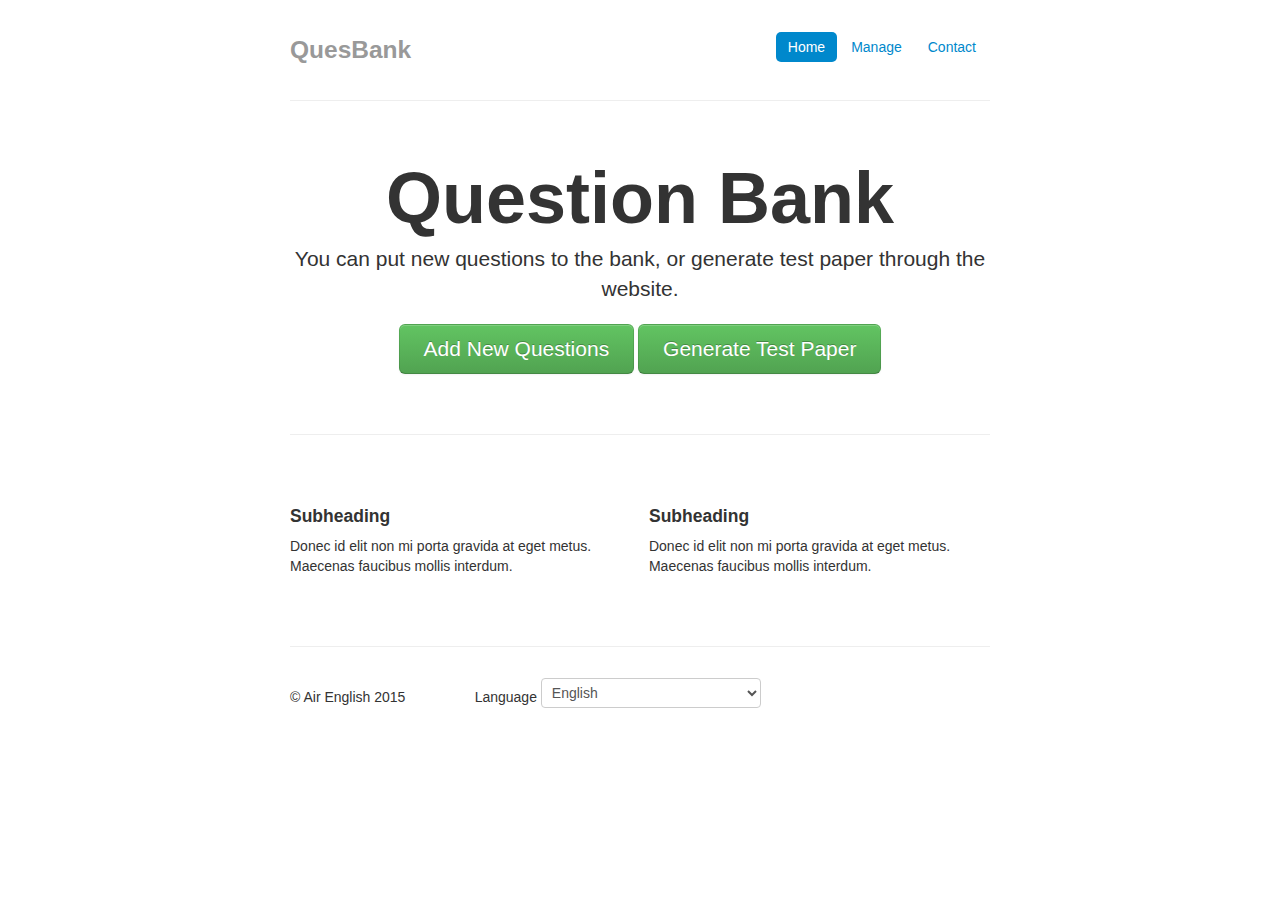
<file: websites/index.html>
<!DOCTYPE html>
<html lang="en">
  <head>
    <meta charset="utf-8">
    <title>Template &middot; Bootstrap</title>
    <meta name="viewport" content="width=device-width, initial-scale=1.0">
    <meta name="description" content="">
    <meta name="author" content="">

    <!-- Le styles -->
    <link href="../assets/css/bootstrap.css" rel="stylesheet">
    <style type="text/css">
      body {
        padding-top: 20px;
        padding-bottom: 40px;
      }

      /* Custom container */
      .container-narrow {
        margin: 0 auto;
        max-width: 700px;
      }
      .container-narrow > hr {
        margin: 30px 0;
      }

      /* Main marketing message and sign up button */
      .jumbotron {
        margin: 60px 0;
        text-align: center;
      }
      .jumbotron h1 {
        font-size: 72px;
        line-height: 1;
      }
      .jumbotron .btn {
        font-size: 21px;
        padding: 14px 24px;
      }

      /* Supporting marketing content */
      .marketing {
        margin: 60px 0;
      }
      .marketing p + h4 {
        margin-top: 28px;
      }
    </style>
    <link href="../assets/css/bootstrap-responsive.css" rel="stylesheet">

    <!-- HTML5 shim, for IE6-8 support of HTML5 elements -->
    <!--[if lt IE 9]>
      <script src="../assets/js/html5shiv.js"></script>
    <![endif]-->

    <!-- Fav and touch icons -->
    <link rel="apple-touch-icon-precomposed" sizes="144x144" href="../assets/ico/apple-touch-icon-144-precomposed.png">
    <link rel="apple-touch-icon-precomposed" sizes="114x114" href="../assets/ico/apple-touch-icon-114-precomposed.png">
      <link rel="apple-touch-icon-precomposed" sizes="72x72" href="../assets/ico/apple-touch-icon-72-precomposed.png">
                    <link rel="apple-touch-icon-precomposed" href="../assets/ico/apple-touch-icon-57-precomposed.png">
                                   <link rel="shortcut icon" href="../assets/ico/favicon.png">
  </head>

  <body onload="loadLanguage()">

    <div class="container-narrow">

      <div class="masthead">
        <ul class="nav nav-pills pull-right">
          <li class="active"><a href="index.html" class="lang" key="home">Home</a></li>
          <li><a href="manage.php" class="lang" key="manage">Manage</a></li>
          <li><a href="contact.html" class="lang" key="contact">Contact</a></li>
        </ul>
        <h3 class="muted">QuesBank</h3>
      </div>

      <hr>

      <div class="jumbotron">
        <h1>Question Bank</h1>
        <p class="lead lang"  key="productDescription">You can put new questions to the bank, or generate test paper through the website.</p>
        <a class="btn btn-large btn-success lang" href="addques.php" key="addNewQuestion">Add New Questions</a>
        <a class="btn btn-large btn-success lang" href="generate.html"  key="generateTestPaper">Generate Test Paper</a>
      </div>

      <hr>

      <div class="row-fluid marketing">
        <div class="span6">
          <h4>Subheading</h4>
          <p>Donec id elit non mi porta gravida at eget metus. Maecenas faucibus mollis interdum.</p>

        </div>

        <div class="span6">
          <h4>Subheading</h4>
          <p>Donec id elit non mi porta gravida at eget metus. Maecenas faucibus mollis interdum.</p>


        </div>
      </div>

      <hr>

      <div class="footer">
        <p>&copy;
          <span class="lang" key="airEnglish">Air English 2015</span>
          &ensp;
          &ensp;
          &ensp;
          &ensp;
          &ensp;
          &ensp;
          <span class="lang" key="languageText"> Language:</span>
          <select id="changeLang" onchange="languageChange();">
             <option  class="lang" value="en" key="langEnglish" >English</option>
             <option class="lang" value="zh" key="langChinese">中文</option>
          </select>
        </p>
      </div>

    </div> <!-- /container -->

    <!-- Le javascript
    ================================================== -->
    <!-- Placed at the end of the document so the pages load faster -->
    <script src="../assets/js/jquery.js"></script>
    <script src="../assets/js/bootstrap-transition.js"></script>
    <script src="../assets/js/bootstrap-alert.js"></script>
    <script src="../assets/js/bootstrap-modal.js"></script>
    <script src="../assets/js/bootstrap-dropdown.js"></script>
    <script src="../assets/js/bootstrap-scrollspy.js"></script>
    <script src="../assets/js/bootstrap-tab.js"></script>
    <script src="../assets/js/bootstrap-tooltip.js"></script>
    <script src="../assets/js/bootstrap-popover.js"></script>
    <script src="../assets/js/bootstrap-button.js"></script>
    <script src="../assets/js/bootstrap-collapse.js"></script>
    <script src="../assets/js/bootstrap-carousel.js"></script>
    <script src="../assets/js/bootstrap-typeahead.js"></script>
    <script type="text/javascript" src="../assets/js/languageHandler.js"?v=1></script>
    <script type="text/javascript" src="../assets/js/cookieHandler.js"></script>

  </body>
</html>
</file>
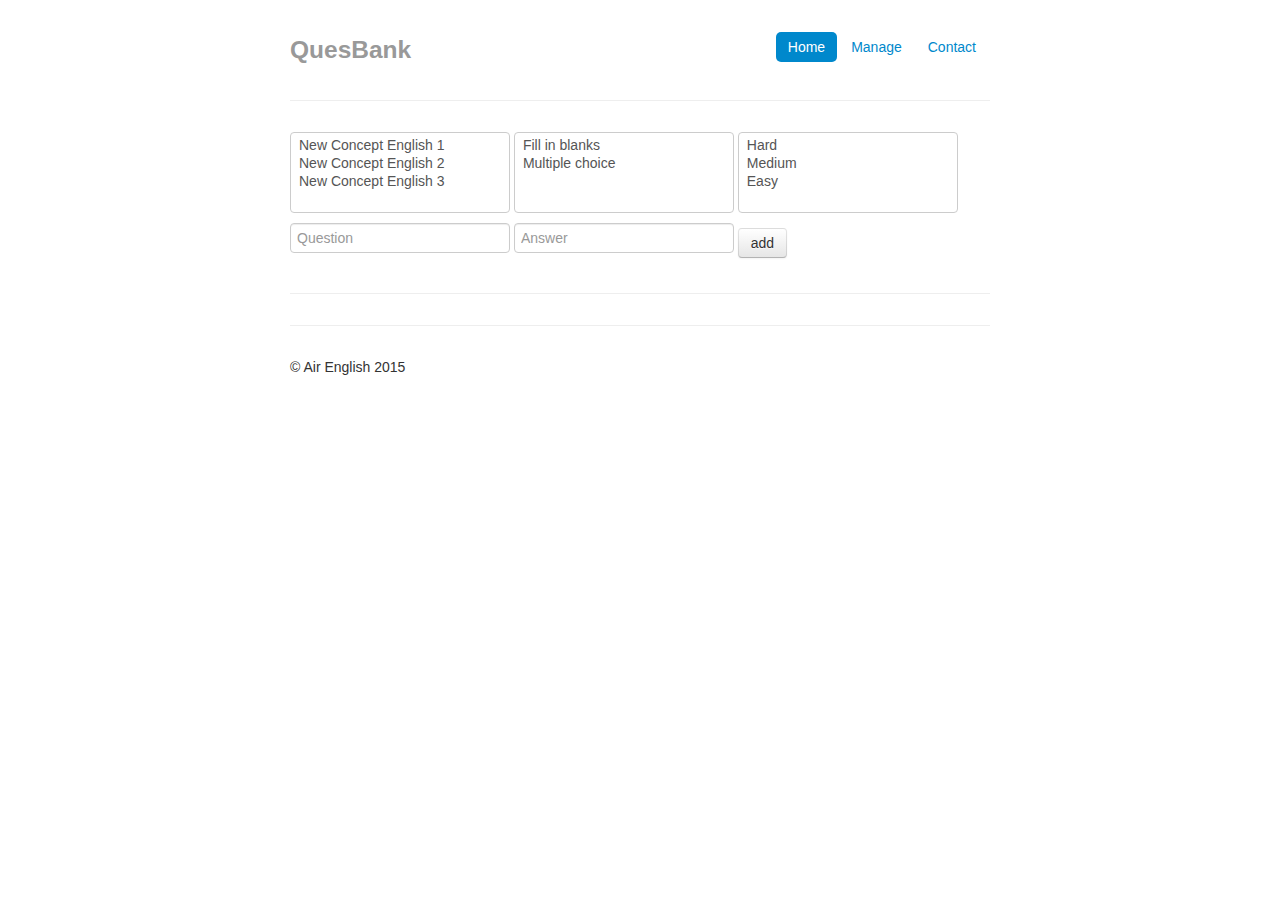
<file: websites/addques.html>
<!DOCTYPE html>
<html lang="en">
  <head>
    <meta charset="utf-8">
    <title>Template &middot; Bootstrap</title>
    <meta name="viewport" content="width=device-width, initial-scale=1.0">
    <meta name="description" content="">
    <meta name="author" content="">

    <!-- Le styles -->
    <link href="../assets/css/bootstrap.css" rel="stylesheet">
    <style type="text/css">
      body {
        padding-top: 20px;
        padding-bottom: 40px;
      }

      /* Custom container */
      .container-narrow {
        margin: 0 auto;
        max-width: 700px;
      }
      .container-narrow > hr {
        margin: 30px 0;
      }

      /* Main marketing message and sign up button */
      .jumbotron {
        margin: 60px 0;
        text-align: center;
      }
      .jumbotron h1 {
        font-size: 72px;
        line-height: 1;
      }
      .jumbotron .btn {
        font-size: 21px;
        padding: 14px 24px;
      }

      /* Supporting marketing content */
      .marketing {
        margin: 60px 0;
      }
      .marketing p + h4 {
        margin-top: 28px;
      }
    </style>
    <link href="../assets/css/bootstrap-responsive.css" rel="stylesheet">

    <!-- HTML5 shim, for IE6-8 support of HTML5 elements -->
    <!--[if lt IE 9]>
      <script src="../assets/js/html5shiv.js"></script>
    <![endif]-->

    <!-- Fav and touch icons -->
    <link rel="apple-touch-icon-precomposed" sizes="144x144" href="../assets/ico/apple-touch-icon-144-precomposed.png">
    <link rel="apple-touch-icon-precomposed" sizes="114x114" href="../assets/ico/apple-touch-icon-114-precomposed.png">
      <link rel="apple-touch-icon-precomposed" sizes="72x72" href="../assets/ico/apple-touch-icon-72-precomposed.png">
                    <link rel="apple-touch-icon-precomposed" href="../assets/ico/apple-touch-icon-57-precomposed.png">
                                   <link rel="shortcut icon" href="../assets/ico/favicon.png">
  </head>

  <body>
    <div class="container-narrow">

      <div class="masthead">
        <ul class="nav nav-pills pull-right">
          <li class="active"><a href="index.html">Home</a></li>
          <li><a href="manage.html">Manage</a></li>
          <li><a href="contact.html">Contact</a></li>
        </ul>
        <h3 class="muted">QuesBank</h3>
      </div>

      <hr>
      <div>
      <select multiple class="form-control">
        <option>New Concept English 1</option>
        <option>New Concept English 2</option>
        <option>New Concept English 3</option>
      </select>
      <select multiple class="form-control">
      <option>Fill in blanks</option>
      <option>Multiple choice</option>
      </select>
      <select multiple class="form-control">
      <option>Hard</option>
      <option>Medium</option>
      <option>Easy</option>
      </select>
      <form>
      <fieldset>
      <input type="text" placeholder="Question">
      <input type="text" placeholder="Answer">

      <button type="submit" class="btn">add</button>
      </fieldset>
      </form>

      </div>
      <hr>


      <hr>

      <div class="footer">
        <p>&copy; Air English 2015</p>
      </div>

    </div>


    <!-- Le javascript
    ================================================== -->
    <!-- Placed at the end of the document so the pages load faster -->
    <script src="../assets/js/jquery.js"></script>
    <script src="../assets/js/bootstrap-transition.js"></script>
    <script src="../assets/js/bootstrap-alert.js"></script>
    <script src="../assets/js/bootstrap-modal.js"></script>
    <script src="../assets/js/bootstrap-dropdown.js"></script>
    <script src="../assets/js/bootstrap-scrollspy.js"></script>
    <script src="../assets/js/bootstrap-tab.js"></script>
    <script src="../assets/js/bootstrap-tooltip.js"></script>
    <script src="../assets/js/bootstrap-popover.js"></script>
    <script src="../assets/js/bootstrap-button.js"></script>
    <script src="../assets/js/bootstrap-collapse.js"></script>
    <script src="../assets/js/bootstrap-carousel.js"></script>
    <script src="../assets/js/bootstrap-typeahead.js"></script>

  </body>
</html>
</file>
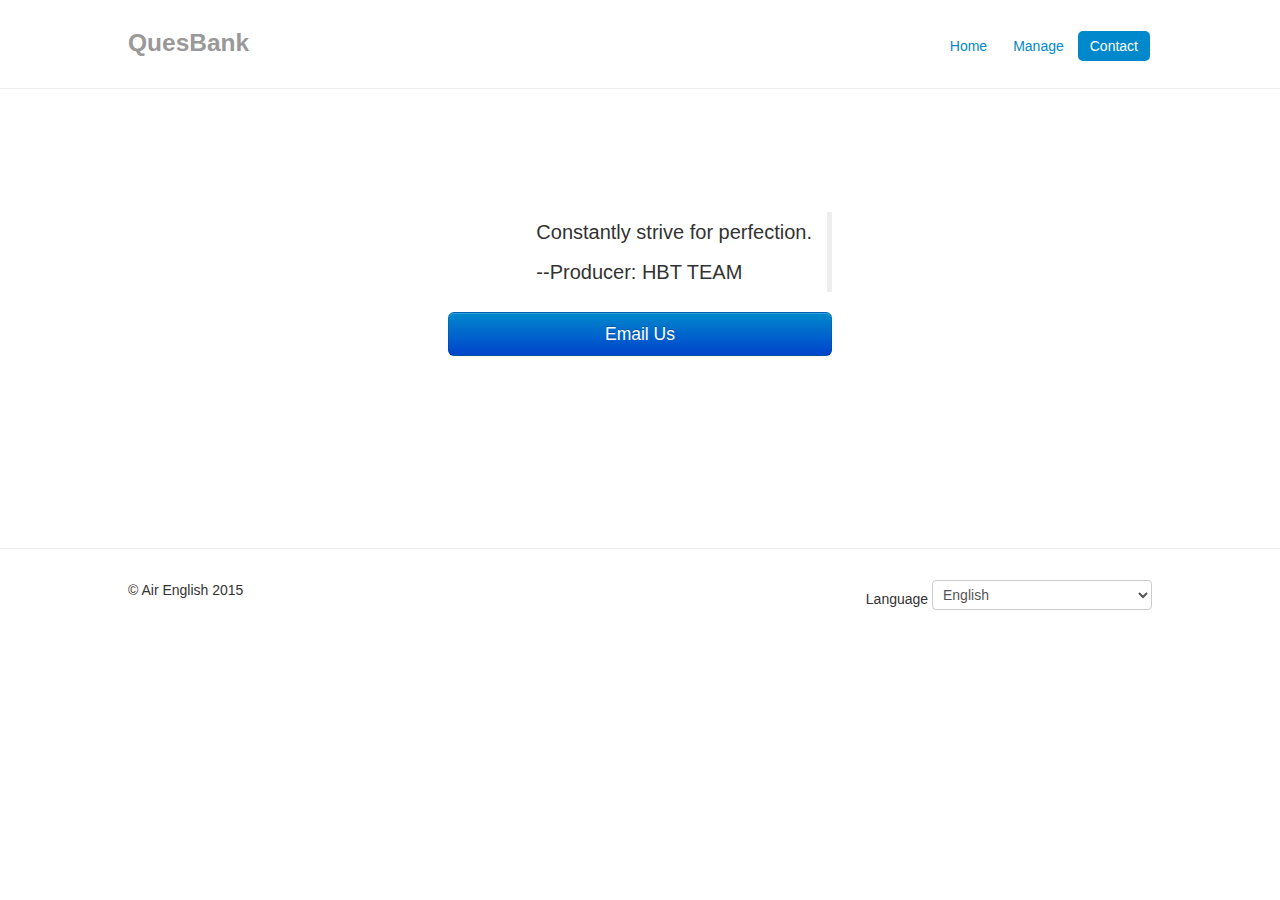
<file: websites/contact.html>
<!DOCTYPE html>
<html lang="en">
  <head>
    <meta charset="utf-8">
    <title>Template &middot; Bootstrap</title>
    <meta name="viewport" content="width=device-width, initial-scale=1.0">
    <meta name="description" content="">
    <meta name="author" content="">

    <!-- Le styles -->
    <link href="../assets/css/bootstrap.css" rel="stylesheet">
    <style type="text/css">
      body {
        padding-top: 20px;
        padding-bottom: 40px;
      }

      /* Custom container */
      .container-narrow {
        margin: 0 auto;
        max-width: 100%;
      }
      .container-narrow > hr {
        margin: 30px 0;
      }

      /* Main marketing message and sign up button */
      .jumbotron {
        margin: 60px 0;
        text-align: center;
      }
      .jumbotron h1 {
        font-size: 72px;
        line-height: 1;
      }
      .jumbotron .btn {
        font-size: 21px;
        padding: 14px 24px;
      }

      /* Supporting marketing content */
      .marketing {
        margin: 60px 0;
      }
      .marketing p + h4 {
        margin-top: 28px;
      }
      .masthead {
    padding-bottom: 15px;
    border-bottom: 1px solid #eeeeee ;
    display:block;
    position:fixed;
    background:#fff;
    width:100%;
    top:0;
}

.muted{
    color: #999999;
    margin-left: 10%;
    margin-top: 23px;
}

ul.nav.nav-pills.pull-right {
    margin-right: 10%;
    margin-top: 29px;
    margin-bottom: 0;
}

.footer {
    padding-left: 10%;
    padding-right: 10%;
}
span.langsetting {
    float: right;
}
.contact-main {
    width: 30%;
    margin: 0 auto;
    margin-top: 15%;
    margin-bottom: 15%;
}
div.contact-main blockquote {
    font-size: 20px;
    line-height: 2;
}
    </style>
    <link href="../assets/css/bootstrap-responsive.css" rel="stylesheet">

    <!-- HTML5 shim, for IE6-8 support of HTML5 elements -->
    <!--[if lt IE 9]>
      <script src="../assets/js/html5shiv.js"></script>
    <![endif]-->

    <!-- Fav and touch icons -->
    <link rel="apple-touch-icon-precomposed" sizes="144x144" href="../assets/ico/apple-touch-icon-144-precomposed.png">
    <link rel="apple-touch-icon-precomposed" sizes="114x114" href="../assets/ico/apple-touch-icon-114-precomposed.png">
      <link rel="apple-touch-icon-precomposed" sizes="72x72" href="../assets/ico/apple-touch-icon-72-precomposed.png">
                    <link rel="apple-touch-icon-precomposed" href="../assets/ico/apple-touch-icon-57-precomposed.png">
                                   <link rel="shortcut icon" href="../assets/ico/favicon.png">
  </head>

  <body onload="loadLanguage()">

    <div class="container-narrow">

      <div class="masthead">
        <ul class="nav nav-pills pull-right">
          <li><a href="index.php" class="lang" key="home">Home</a></li>
          <li><a href="manage.php" class="lang" key="manage">Manage</a></li>
          <li class="active"><a href="contact.html" class="lang" key="contact">Contact</a></li>
        </ul>
        <h3 class="muted">QuesBank</h3>
      </div>
<div class="contact-main">
      <blockquote class="pull-right lang" name="demonstration">
        Constantly strive for perfection.<br>
      --Producer: HBT TEAM
      </blockquote>

<a  href="mailto:haileyli1002@gmail.com"><button class="btn btn-large btn-block btn-primary lang" type="button" key="email">email us</button></a>
</div>

      <hr>

      <div class="footer">
        <p>
          &copy;
          <span class="lang" key="airEnglish"> Air English 2015</span>
          <span class="langsetting">
          <span class="lang" key="languageText"> Language:</span>
         <select id="changeLang" onchange="languageChange();">
          <option  class="lang" value="en" key="langEnglish" >English</option>
          <option class="lang" value="zh" key="langChinese">中文</option>
          </select>
          </span>

        </p>
      </div>

    </div> <!-- /container -->

    <!-- Le javascript
    ================================================== -->
    <!-- Placed at the end of the document so the pages load faster -->
  <script type="text/javascript" src="../assets/js/languageHandler.js">  </script>
  <script type="text/javascript" src="../assets/js/cookieHandler.js"></script>
    <script src="../assets/js/jquery.js"></script>
    <script src="../assets/js/bootstrap-transition.js"></script>
    <script src="../assets/js/bootstrap-alert.js"></script>
    <script src="../assets/js/bootstrap-modal.js"></script>
    <script src="../assets/js/bootstrap-dropdown.js"></script>
    <script src="../assets/js/bootstrap-scrollspy.js"></script>
    <script src="../assets/js/bootstrap-tab.js"></script>
    <script src="../assets/js/bootstrap-tooltip.js"></script>
    <script src="../assets/js/bootstrap-popover.js"></script>
    <script src="../assets/js/bootstrap-button.js"></script>
    <script src="../assets/js/bootstrap-collapse.js"></script>
    <script src="../assets/js/bootstrap-carousel.js"></script>
    <script src="../assets/js/bootstrap-typeahead.js"></script>
  </body>
</html>
</file>
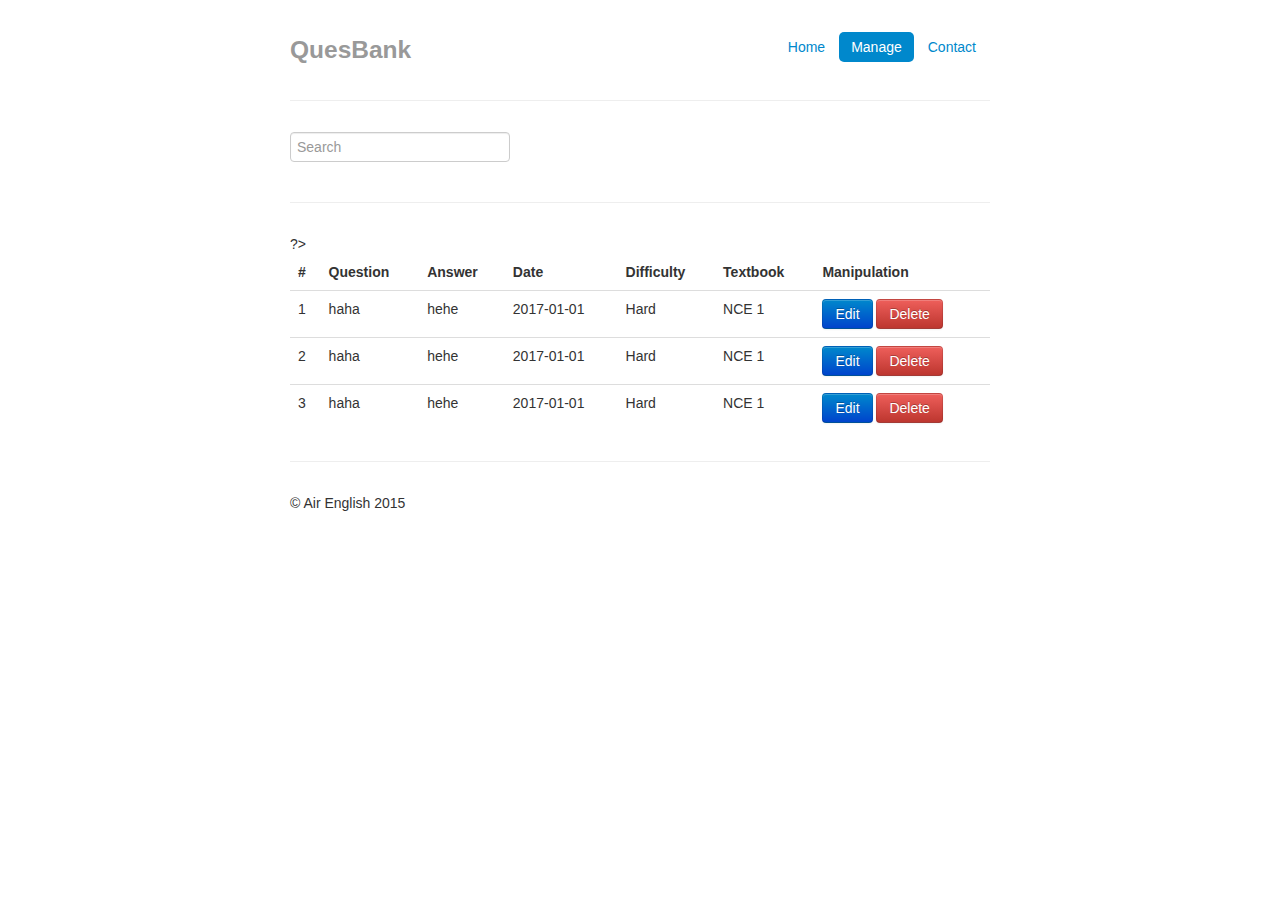
<file: websites/manage.html>
<!DOCTYPE html>
<html lang="en">
  <head>
    <meta charset="utf-8">
    <title>Template &middot; Bootstrap</title>
    <meta name="viewport" content="width=device-width, initial-scale=1.0">
    <meta name="description" content="">
    <meta name="author" content="">

    <!-- Le styles -->
    <link href="../assets/css/bootstrap.css" rel="stylesheet">
    <style type="text/css">
      body {
        padding-top: 20px;
        padding-bottom: 40px;
      }

      /* Custom container */
      .container-narrow {
        margin: 0 auto;
        max-width: 700px;
      }
      .container-narrow > hr {
        margin: 30px 0;
      }

      /* Main marketing message and sign up button */
      .jumbotron {
        margin: 60px 0;
        text-align: center;
      }
      .jumbotron h1 {
        font-size: 72px;
        line-height: 1;
      }
      .jumbotron .btn {
        font-size: 21px;
        padding: 14px 24px;
      }

      /* Supporting marketing content */
      .marketing {
        margin: 60px 0;
      }
      .marketing p + h4 {
        margin-top: 28px;
      }
    </style>
    <link href="../assets/css/bootstrap-responsive.css" rel="stylesheet">

    <!-- HTML5 shim, for IE6-8 support of HTML5 elements -->
    <!--[if lt IE 9]>
      <script src="../assets/js/html5shiv.js"></script>
    <![endif]-->

    <!-- Fav and touch icons -->
    <link rel="apple-touch-icon-precomposed" sizes="144x144" href="../assets/ico/apple-touch-icon-144-precomposed.png">
    <link rel="apple-touch-icon-precomposed" sizes="114x114" href="../assets/ico/apple-touch-icon-114-precomposed.png">
      <link rel="apple-touch-icon-precomposed" sizes="72x72" href="../assets/ico/apple-touch-icon-72-precomposed.png">
                    <link rel="apple-touch-icon-precomposed" href="../assets/ico/apple-touch-icon-57-precomposed.png">
                                   <link rel="shortcut icon" href="../assets/ico/favicon.png">
  </head>

  <body>

    <div class="container-narrow">

      <div class="masthead">
        <ul class="nav nav-pills pull-right">
          <li><a href="index.html">Home</a></li>
          <li class="active"><a href="manage.php">Manage</a></li>
          <li><a href="contact.html">Contact</a></li>
        </ul>
        <h3 class="muted">QuesBank</h3>
      </div>

      <hr>

<input class="form-control" type="text" placeholder="Search">
      <hr>
      <table class="table table-hover">
              <thead>
                <tr>
                  <th>#</th>
                  <th>Question</th>
                  <th>Answer</th>
                  <th>Date</th>
                  <th>Difficulty</th>
                  <th>Textbook</th>
                  <th>Manipulation</th>
                </tr>
              </thead>
              <tbody>

                <tr>
                  <td>1</td>
                  <td>haha</td>
                  <td>hehe</td>
                  <td>2017-01-01</td>
                  <td>Hard</td>
                  <td>NCE 1</td>
                  <td>  <button class="btn btn-primary" type="button">Edit</button>
                    <button class="btn btn-danger" type="button">Delete</button></td>
                </tr>
                <tr>
                  <td>2</td>
                  <td>haha</td>
                  <td>hehe</td>
                  <td>2017-01-01</td>
                  <td>Hard</td>
                  <td>NCE 1</td>
                  <td>  <button class="btn btn-primary" type="button">Edit</button>
                    <button class="btn btn-danger" type="button">Delete</button></td>
                </tr>
                <tr>
                  <td>3</td>
                  <td>haha</td>
                  <td>hehe</td>
                  <td>2017-01-01</td>
                  <td>Hard</td>
                  <td>NCE 1</td>
                  <td>  <button class="btn btn-primary" type="button">Edit</button>
                    <button class="btn btn-danger" type="button">Delete</button></td>
                </tr>
?>
              </tbody>
            </table>
      <hr>
      <div class="footer">
        <p>&copy; Air English 2015</p>
      </div>

    </div> <!-- /container -->

    <!-- Le javascript
    ================================================== -->
    <!-- Placed at the end of the document so the pages load faster -->
    <script src="../assets/js/jquery.js"></script>
    <script src="../assets/js/bootstrap-transition.js"></script>
    <script src="../assets/js/bootstrap-alert.js"></script>
    <script src="../assets/js/bootstrap-modal.js"></script>
    <script src="../assets/js/bootstrap-dropdown.js"></script>
    <script src="../assets/js/bootstrap-scrollspy.js"></script>
    <script src="../assets/js/bootstrap-tab.js"></script>
    <script src="../assets/js/bootstrap-tooltip.js"></script>
    <script src="../assets/js/bootstrap-popover.js"></script>
    <script src="../assets/js/bootstrap-button.js"></script>
    <script src="../assets/js/bootstrap-collapse.js"></script>
    <script src="../assets/js/bootstrap-carousel.js"></script>
    <script src="../assets/js/bootstrap-typeahead.js"></script>

  </body>
</html>
</file>
